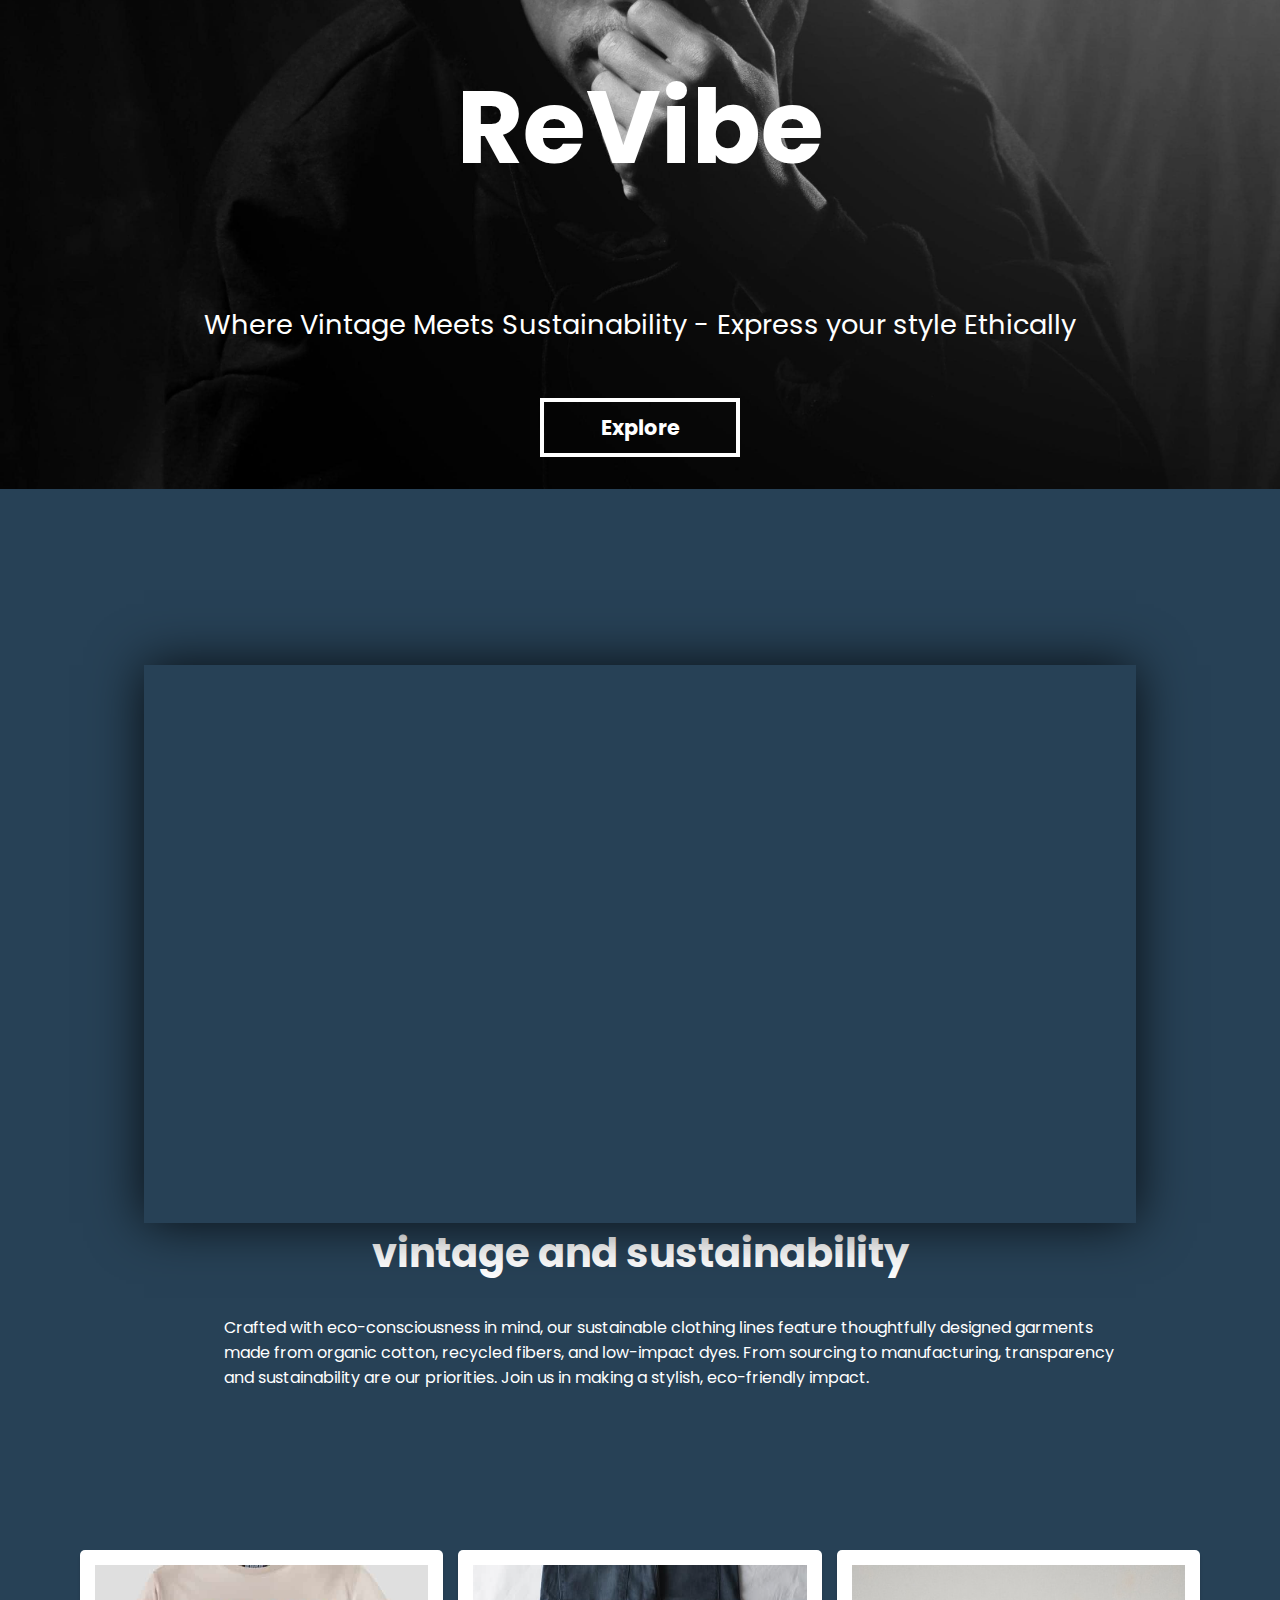
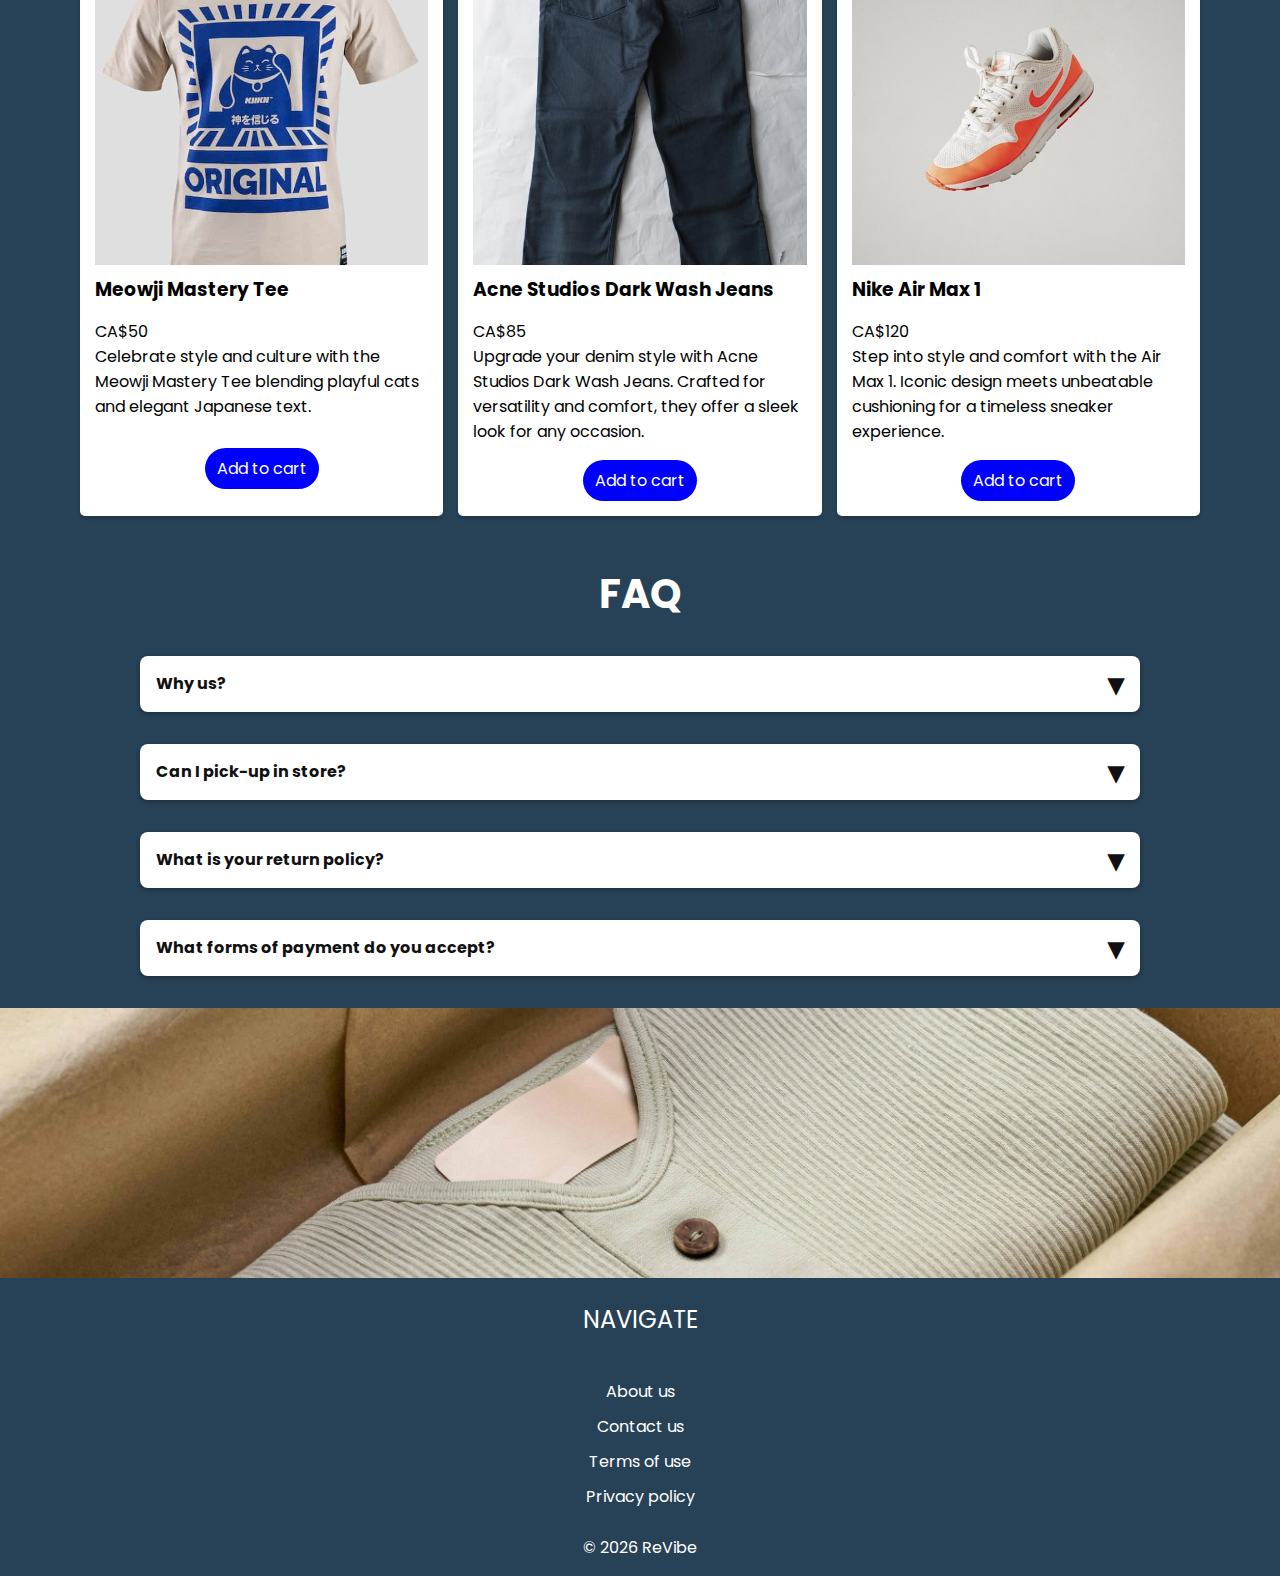
<file: index.html>
<!DOCTYPE html>
<html lang="en">

<head>
    <meta charset="UTF-8">
    <meta name="viewport" content="width=device-width, initial-scale=1.0">
    <link rel="stylesheet" href="https://fonts.googleapis.com/css2?family=Roboto:wght@500&display=swap">
    <link rel="stylesheet" type="text/css" href="./Styles/styles.css">
    <link rel="stylesheet" type="text/css" href="./Styles/global.css">
    <link rel="stylesheet" type="text/css" href="./Styles/media.css">
    <script src="./Script/main.js" async></script>
    <title>ReVibe</title>
</head>
<body>
    <section class="hero-container">
        <div class="inner-container">
            <h1>ReVibe</h1>
            <h2>Where Vintage Meets Sustainability - Express your style Ethically</h2>
            <a class="header-button" href="#">Explore</a>
        </div>
    </section>
    
    <section class="content-container container">
        <ul>
            <li>
                <section class="video-container container">
                    <div class="video-wrapper">
                        <iframe width="460" height="215" src="https://www.youtube.com/embed/psx9o2jKN78?si=UVu8LnBDxrIlmOn9" title="YouTube video player" frameborder="0" allow="accelerometer; autoplay; clipboard-write; encrypted-media; gyroscope; picture-in-picture; web-share" referrerpolicy="strict-origin-when-cross-origin" allowfullscreen></iframe>
                    </div>
                </section>
            </li>
            <li>
                <h2>vintage and sustainability</h2>
                <p>
                    Crafted with eco-consciousness in mind, our sustainable clothing lines feature thoughtfully designed garments made from organic cotton, recycled fibers, and low-impact dyes. From sourcing to manufacturing, transparency and sustainability are our priorities. Join us in making a stylish, eco-friendly impact.
                </p>
            </li>
        </ul>
    </section>
    
    <section class="card-content">
        <section class="card-section">
            <div class="card">
                <img class="img"
                    src="Assets/catshirt - Optimized.jpg"
                    alt="White tee with a blue cat and bold text saying Original.">
                <h3 class="heading">Meowji Mastery Tee</h3>
                <p>CA$50</p>
                <p class="description">Celebrate style and culture with the Meowji Mastery Tee blending playful cats and elegant Japanese text.</p>
                <button class="button">Add to cart</button>
            </div>
            <div class="card">
                <img class="img"
                    src="Assets/jeans - Optimized.jpg"
                    alt="Dark wash jeans from Acne Studio on the floor.">
                <h3 class="heading">Acne Studios Dark Wash Jeans</h3>
                <p>CA$85</p>
                <p class="description">Upgrade your denim style with Acne Studios Dark Wash Jeans. Crafted for versatility and comfort, they offer a sleek look for any occasion.</p>
                <button class="button">Add to cart</button>
            </div>
            <div class="card">
                <img class="img"
                    src="Assets/sneakers - Optimized.jpg"
                    alt="White Nike shoe with yellow accents, including the swoosh.">
                <h3 class="heading">Nike Air Max 1</h3>
                <p>CA$120</p>
                <p class="description">Step into style and comfort with the Air Max 1. Iconic design meets unbeatable cushioning for a timeless sneaker experience.</p>
                <button class="button">Add to cart</button>
            </div>
        </section>
    </section>

    <div class="accordion">
        <h2>FAQ</h2>
        <div class="accordion-item">
            <div class="accordion-item-header">
                Why us?
            </div>
            <div class="accordion-item-body">
                <div class="accordion-item-body-content">
                    Our goal is to offer more than just stylish vintage clothing - We are commited to promoting sustainable practices within fashion. This is done by curating a 
                    selection of timeless pieces and promoting eco-friendly brands with transparent sourcing practices. We hope to provide customers with pieces express their style 
                    while making a positive impact on the environment.
                </div>
            </div>
        </div>
    </div>
    <div class="accordion">
        <div class="accordion-item">
            <div class="accordion-item-header">
                Can I pick-up in store?
            </div>
            <div class="accordion-item-body">
                <div class="accordion-item-body-content">
                    Right now, we're vibing online! However, we're currently preparing to open a physical store soon and we are excited to see you all in-person. For now
                    please bear with us and keep up with our newsletter for updates on our grand opening.
                </div>
            </div>
        </div>
    </div>
    <div class="accordion">
        <div class="accordion-item">
            <div class="accordion-item-header">
                What is your return policy?
            </div>
            <div class="accordion-item-body">
                <div class="accordion-item-body-content">
                    We want you to love your purchase from us, but if for any reason you're not completely satisfied, we've got you covered. Simply return the item within 30 days of purchase for a full refund or exchange. 
                    Just make sure the item is unworn, unwashed, and in its original condition with tags attached. Don't hesitate to contact our support team for assistance.
                </div>
            </div>
        </div>
    </div>
    <div class="accordion">
        <div class="accordion-item">
            <div class="accordion-item-header">
                What forms of payment do you accept?
            </div>
            <div class="accordion-item-body">
                <div class="accordion-item-body-content">
                    We accept Credit cards (Visa, Mastercard, American Express, Discover), PayPal, Apple Pay. If you have any questions about payment methods or encounter any issues during checkout, please don't hesitate to contact our customer support team for assistance.              
                </div>
            </div>
        </div>
    </div>

     <footer>
  <section class="footer-container">
    <img src="Assets/shirtsbox - Optimized.jpg" alt="Pistachio coloured shirt inside a box.">
    <h2>NAVIGATE</h2>
      <ul class="links">
        <li><a href="#">About us</a></li>
        <li><a href="#">Contact us</a></li>
        <li><a href="#">Terms of use</a></li>
        <li><a href="#">Privacy policy</a></li>
      </ul>
  </section>
  <div class="copyright">
  &copy; <p id="copyright"></p>
  </div>
  </footer> 
</body>
</html>
</file>
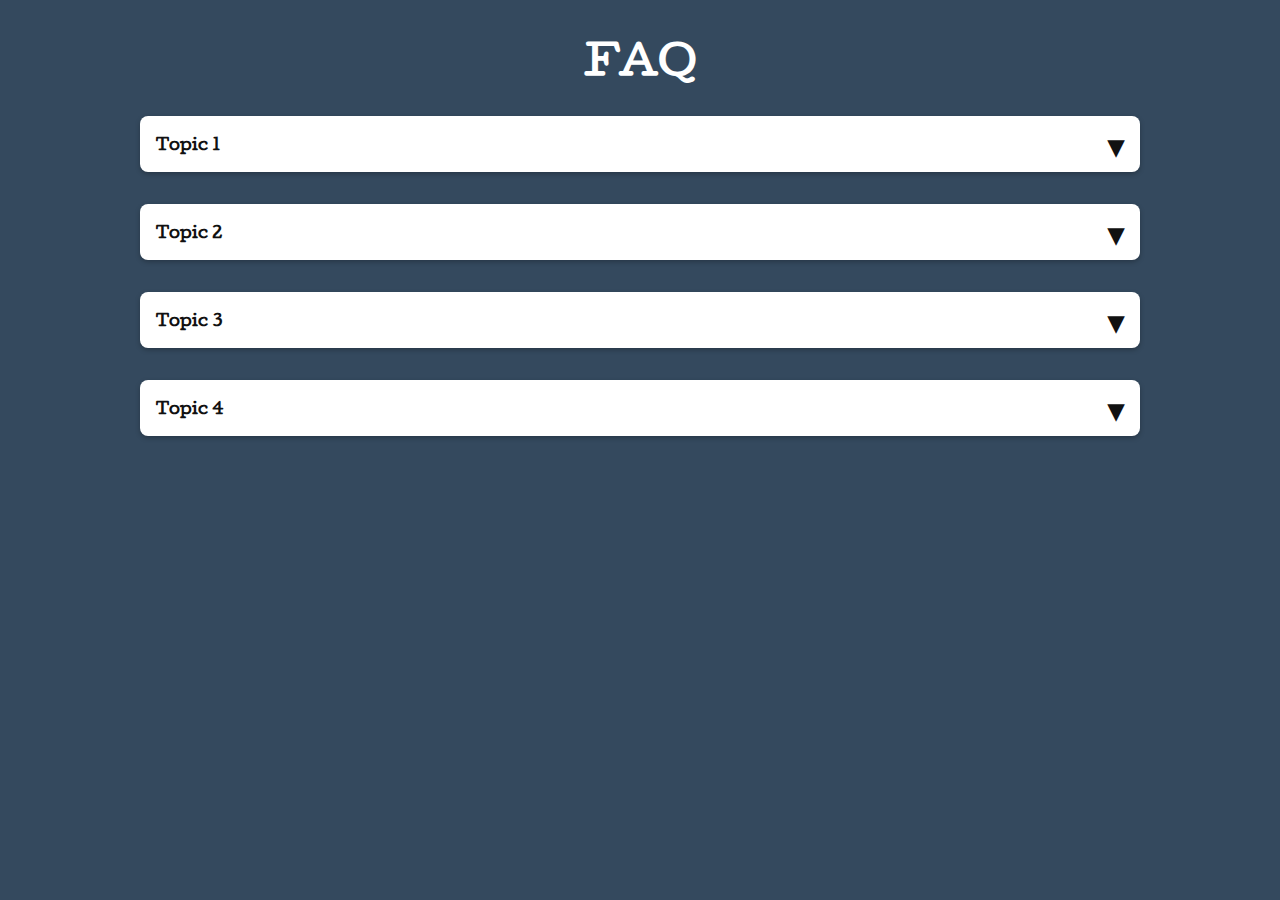
<file: Accordion alt option/accordion.html>
<!DOCTYPE html>
<html lang="en">
<head>
    <meta charset="UTF-8">
    <meta name="viewport" content="width=device-width, initial-scale=1.0">
    <title>Accordion</title>
    <link rel="stylesheet" href="acc.css">
    <script src="test.js" defer></script>
</head>
<body>
    <h1>FAQ</h1>

    <div class="accordion">
        <div class="accordion-item">
            <div class="accordion-item-header">
                Topic 1
            </div>
            <div class="accordion-item-body">
                <div class="accordion-item-body-content">
                    Lorem ipsum dolor sit amet consectetur adipisicing elit. Molestiae, velit ipsum. Modi vitae asperiores labore explicabo doloribus unde in aut, praesentium magnam culpa soluta inventore, odio, nemo sed quasi nobis.
                </div>
            </div>
        </div>
    </div>
    <div class="accordion">
        <div class="accordion-item">
            <div class="accordion-item-header">
                Topic 2
            </div>
            <div class="accordion-item-body">
                <div class="accordion-item-body-content">
                    Lorem ipsum dolor sit amet consectetur adipisicing elit. Molestiae, velit ipsum. Modi vitae asperiores labore explicabo doloribus unde in aut, praesentium magnam culpa soluta inventore, odio, nemo sed quasi nobis.
                </div>
            </div>
        </div>
    </div>
    <div class="accordion">
        <div class="accordion-item">
            <div class="accordion-item-header">
                Topic 3
            </div>
            <div class="accordion-item-body">
                <div class="accordion-item-body-content">
                    Lorem ipsum dolor sit amet consectetur adipisicing elit. Molestiae, velit ipsum. Modi vitae asperiores labore explicabo doloribus unde in aut, praesentium magnam culpa soluta inventore, odio, nemo sed quasi nobis.
                </div>
            </div>
        </div>
    </div>
    <div class="accordion">
        <div class="accordion-item">
            <div class="accordion-item-header">
                Topic 4
            </div>
            <div class="accordion-item-body">
                <div class="accordion-item-body-content">
                    Lorem ipsum dolor sit amet consectetur adipisicing elit. Molestiae, velit ipsum. Modi vitae asperiores labore explicabo doloribus unde in aut, praesentium magnam culpa soluta inventore, odio, nemo sed quasi nobis.
                </div>
            </div>
        </div>
    </div>

   
       
</body>
</html>
</file>
<file: Styles/styles.css>
/* Hero Banner */

.hero-container {
    background-image: url(../Assets/header\ -\ Optimized.jpg);
    min-height: 25rem;
    background-position: center;
    background-repeat: no-repeat;
    background-size: cover;
    position: relative;
    
}

.inner-container {
    text-align: center;
    width: 100%;
    color: white;
}

.inner-container h1 {
    font-size: clamp(5rem, 8vw, 8vw);
    margin-top: 0px;
    padding-top: 50px;
    margin-bottom: 100px;
}

.inner-container h2 {
    margin-top: 25px;
    font-size: 1.7em;
    text-align: center;
    font-weight: 400;
}

a{
    margin-top: 20px;
    font-size: 1.3em;
}

.header-button {
    display: inline-block;
    margin-bottom: 2rem;
    width: 200px;
    font-weight: bold;
    padding: 10px;
    color: white;
    border: 4px solid white;
    text-align: center;
    outline: none;
    text-decoration: none;
    transition: background-color 0.2s ease-out, color 0.2s ease-out;
}

.header-button:hover,.header-button:active {
    background-color: white;
    color: #000;
    transition: background-color 0.3s ease-in, color 0.3s ease-in;
}

/* content */

.content-container {
    display: flex;
    justify-content: center;
    padding: 4rem;
}

.content-container li {
    list-style-type: none;
}

.content-container p {
    color: white;
}

.video-container {
    text-align: center;
}

.video-wrapper {
    position: relative;
    width: 100%;
    padding-top: 56.25%; 
}

.video-wrapper iframe {
    position: absolute;
    top: 0;
    left: 0;
    width: 100%;
    height: 100%;
    margin-top: 2rem;
    box-shadow: 0 0 50px rgba(0, 0, 0, 0.8);
}

/* Cards */

.card-content {
    padding: 1rem;
    flex-direction: column;
    display: flex;
    align-items: center;
    justify-content: center;
}

.card-section {
    max-width: 1150px;
    padding: 0 30px;
    margin: 0 auto;
    display: flex;
    flex-wrap: wrap;
    column-gap: 20px;
    row-gap: 30px;
}

.card {
    padding: 20px 30px;
    background-color: white;
    border-radius: 5px;
    box-shadow: 0 3px 3px rgba(0, 0, 0, 0.15);
    display: flex;
    flex-direction: column;
    flex: 1;
}

.card:nth-of-type(1) {
    flex: 1 250px;

}

.card:nth-of-type(2) {
    flex: 1 250px;

}

.card:nth-of-type(3) {
    flex: 1 250px;

}


.img {
    height: 300px;
    object-fit: cover;
    width: 100%;
}

.heading {
    margin: 10px 0 15px;

}


.button {
    border: initial;
    background: initial;
    font: inherit;
}
.button {
    margin: auto;
    background-color: blue;
    color: white;
    padding: 10px 15px;
    border-radius: 1000px;
    font: 12px;
}

.button:hover,.button:active {
    background-color: rgb(0, 0, 0);
    color: #ffffff;
    transition: background-color 0.3s ease-in, color 0.3s ease-in;
}

/* Accordion */

h2 {
    text-align: center;
    margin: 2rem 0;
    font-size: 2.5rem;
    color: #ffffff;
}

.accordion {
    width: 90%;
    max-width: 1000px;
    margin: 2rem auto;
}

.accordion-item {
    background-color: white;
    color: #111;
    margin: 1rem 0;
    border-radius: 0.5rem;
    box-shadow: 0 2px 5px 0 rgba(0, 0, 0, 0.25);
}

.accordion-item-header {
    padding: 0.5rem 3rem 0.5rem 1rem;
    min-height: 3.5rem;
    line-height: 1.25rem;
    /* line-height (1.25) + padding (0.5rem and 0.5rem) = min-height (3.5rem) */
    font-weight: bold;
    display: flex;
    align-items: center;
    position: relative;
    cursor: pointer;
}

.accordion-item-header::after {
    /* content: "\002B"; */
    content: "\25BE";
    font-size: 2rem;
    position: absolute;
    right: 1rem;
    transition: transform 0.2s ease-in-out;
}

/* active class is added, content of pseudo element will change from plus sign to minus sign */
.accordion-item-header.active::after {
    /* content: "\2212"; */
    transform: rotate(-180deg);
}

.accordion-item-body {
    max-height: 0;
    overflow: hidden;
    transition: max-height 0.2s ease-out;
}

.accordion-item-body-content {
    padding: 1rem;
    line-height: 1.5rem;
    border-top: 1px solid;
    border-image: linear-gradient(to right, #008f68, #fae042) 1;
    /* other options transparent, #34495e, transparent */
}

/* .accordion-item-header.active + .accordion-item-body {
    max-height:1000px;
} */

/* footer */

.footer-container {
    background-color: #274156;
    display: flex;
    flex-direction: column;
    align-items: center;
    justify-content: center;
    height: 50vh;
    position: relative;
}

.footer-container img {
    width: 100%;
    height: auto;
    max-height: 50%;
    object-fit: cover;
}

.links {
    margin-top: 1rem; 
    list-style-type: none;
    padding: 0; 
}
.footer-container h2 {
    color: white;
    margin-top: 1.5rem;
    font-weight: 400;
    text-align: center;
    font-size: 1.5rem;
}
.links li {
    margin-bottom: 0.5rem; 
}

.links a {
    text-decoration: none;
    color: #ffffff;
    font-size: 1em;
    text-align: center;
}

.links a:hover {
    text-decoration: underline;
}

.copyright {
    position: absolute;
    color: white;
    text-align: center;
}
</file>
<file: Styles/global.css>
@import url('https://fonts.googleapis.com/css2?family=Poppins:ital,wght@0,100;0,200;0,300;0,400;0,500;0,600;0,700;0,800;0,900;1,100;1,200;1,300;1,400;1,500;1,600;1,700;1,800;1,900&display=swap');

* {
    padding: 0;
    margin: 0;
    box-sizing: border-box;
    outline: none;
    border: none;
}

body {
   
    background-color: #274156;
    width: 100%;
    font-family: "Poppins", Arial, sans-serif;
}
</file>
<file: Styles/media.css>
/* desktop */
 @media screen and (min-width: 1200px) {

    /* HERO/CONTENT */
    .content-container ul{
        flex-direction: row;
        margin: 5rem;
    }

    .content-container h1{
        margin-top: 8rem;
        font-size: 5rem;
    }

    .content-container p{
        margin-left: 5rem;
        margin-top: 0;
    }
    
    .content-text {
        flex-direction: row;
    }

    .content-text p{
        padding: 5rem;
    }

    .description{
        font-size: 16px;
        margin-bottom: 1rem;
    }

    /* FOOTER SECTION */

    .footer.container {
        flex-direction: row;
    }

    .links {
        margin-right: 20rem;
    }

    .card h4, h5 {
        margin-bottom: 0.5rem;
    }

    .footer-container a {
        padding: 2rem;
    }

    .copyright {
        position: static; 
        margin-top: 1rem; 
        margin-bottom: 1rem; 
    }
}


/* Media query for mobile screens */
@media screen and (min-width: 768px) {

    /* CONTENT SECTION */
    .content-container {
        flex-direction: column;
        align-items: center;
    }

    .content-container h1{
        margin-top: 8rem;
    }

    /* CARDS */
    .card-section {
        padding: 0 15px;
        column-gap: 15px;
        row-gap: 20px;
    }

    .card {
        padding: 15px;
    }

    .card h4 {
        margin-bottom: 0.5rem;
    }
    
    .img {
        width: 100%
    }

    .button {
        padding: 8px 12px;
    }

    .description {
        margin-bottom: 1rem;
    }

    /* FOOTER SECTION */
    
    .footer-container {
        height: auto;
    }

    .footer-container img {
        max-height: 30vh;
    }

    .links {
        text-align: center;
        margin: 0; 
        padding: 0; 
    }

    .links h3 {
        font-size: 1.5rem;

    }

    .links li {
        display: block; 
        margin: 10px 0; 
    }

    .copyright {
        position: relative;
        bottom: auto;
        margin-top: 1rem;
        margin-bottom: 1rem;
    }
}
</file>
<file: Accordion alt option/acc.css>
@import url("https://fonts.googleapis.com/css2?family=Cutive&display=swap");

* {
    margin: 0;
    padding: 0;
    box-sizing: border-box;
}
body {
    font-family: "Cutive", serif;
    background-color: #34495e;
    color: white;
}
h1 {
    text-align: center;
    margin: 2rem 0;
    font-size: 2.5rem;
}

.accordion {
    width: 90%;
    max-width: 1000px;
    margin: 2rem auto;
}
.accordion-item {
    background-color: white;
    color: #111;
    margin: 1rem 0;
    border-radius: 0.5rem;
    box-shadow: 0 2px 5px 0 rgba(0, 0, 0, 0.25);
}
.accordion-item-header {
    padding: 0.5rem 3rem 0.5rem 1rem;
    min-height: 3.5rem;
    line-height: 1.25rem;
    /* line-height (1.25) + padding (0.5rem and 0.5rem) = min-height (3.5rem) */
    font-weight: bold;
    display: flex;
    align-items: center;
    position: relative;
    cursor: pointer;
}
.accordion-item-header::after {
    /* content: "\002B"; */
    content: "\25BE";
    font-size: 2rem;
    position: absolute;
    right: 1rem;
    transition: transform 0.2s ease-in-out;
}
/* active class is added, content of pseudo element will change from plus sign to minus sign */
.accordion-item-header.active::after {
    /* content: "\2212"; */
    transform: rotate(-180deg);
}
.accordion-item-body {
    max-height: 0;
    overflow: hidden;
    transition: max-height 0.2s ease-out;
}
.accordion-item-body-content {
    padding: 1rem;
    line-height: 1.5rem;
    border-top: 1px solid;
    border-image: linear-gradient(to right, #008f68, #fae042) 1;
    /* other options transparent, #34495e, transparent */
}
/* .accordion-item-header.active + .accordion-item-body {
    max-height:1000px;
} */

@medi(max-width:767px) {
    html{
        font-size: 14px;
    }
}
</file>
